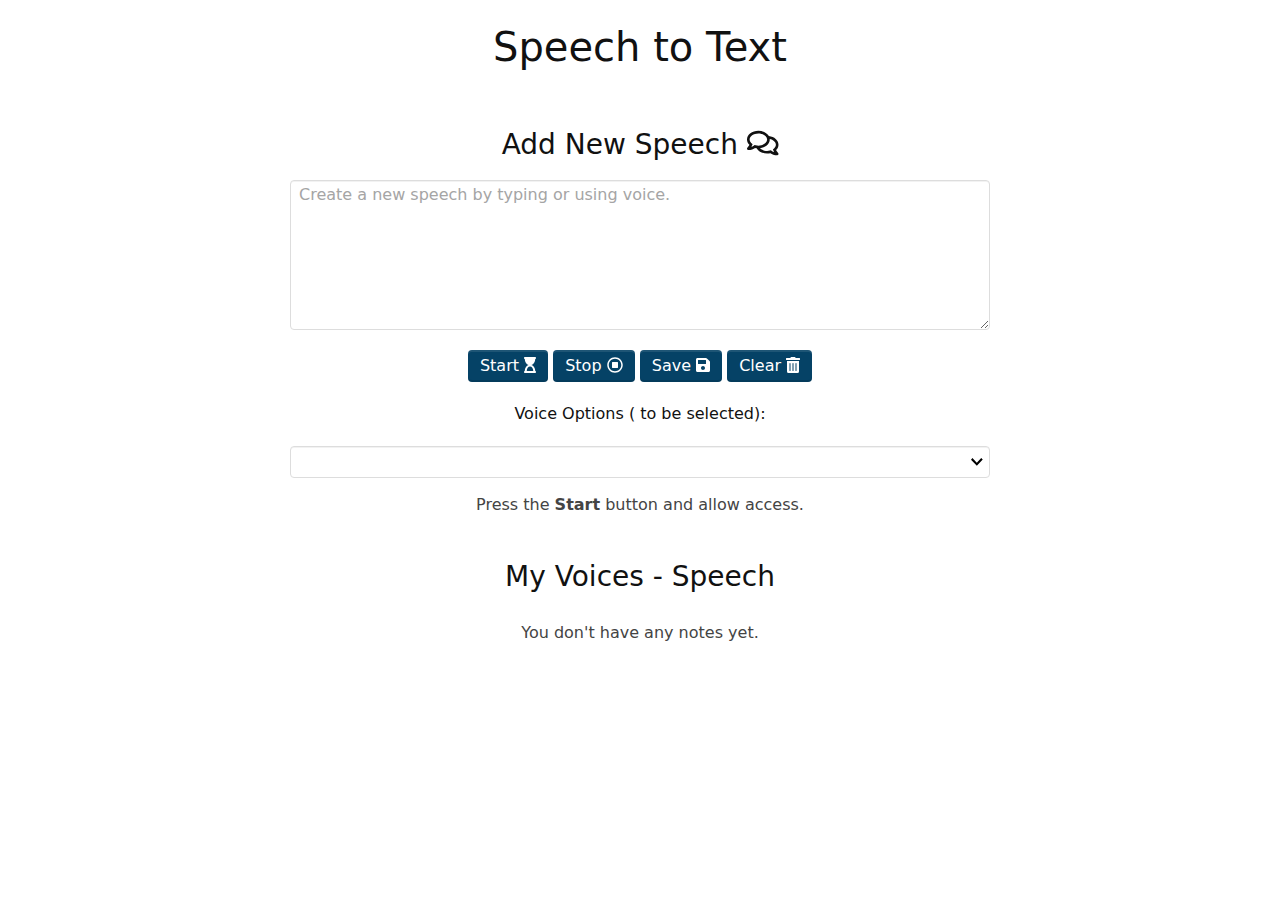
<file: index.html>
<!DOCTYPE html>
    <head>
        <meta charset="utf-8">
        <meta http-equiv="X-UA-Compatible" content="IE=edge">
        <title>Voice Controlled Web App</title>
        <meta name="description" content="">
        <meta name="viewport" content="width=device-width, initial-scale=1">
        <link rel="stylesheet" href="all.min.css">
        <link rel="stylesheet" href="speak2text.css">
        <link rel="stylesheet" href="styles.css">
    </head>
    <body>
        <div class="container">

            <h1>Speech to Text</h1>
            
            <div class="app"> 
                <h3>Add New Speech <i class="far fa-comments"></i></h3>
                <div class="input-single">
                    <textarea id="note-textarea" placeholder="Create a new speech by typing or using voice." rows="6"></textarea>
                </div>         
                <button id="start-record-btn" title="Start Recording">Start <i class="fas fa-hourglass-start"></i></button>
                <button id="pause-record-btn" title="Pause Recording">Stop <i class="far fa-stop-circle"></i></button>
                <button id="save-note-btn" title="Save Note">Save <i class="fas fa-save"></i></button>
                <button id="clear-note-btn" title="Clear">Clear <i class="fas fa-trash-alt"></i></button>
                <div class="voice-option">Voice Options ( to be selected):</div>
                <select name="" id="voiceList"></select>   
                <p id="recording-instructions">Press the <strong>Start</strong> button and allow access.</p>
                
                <h3>My Voices - Speech</h3>
                <ul id="notes">
                    <li>
                        <p class="no-notes">You don't have any speech.</p>
                    </li>
                </ul>

            </div>

        </div>

        <script src="jquery.min.js"></script>
        <script src="all.min.js"></script>
        <script src="script.js"></script>

    </body>
</html>
</file>
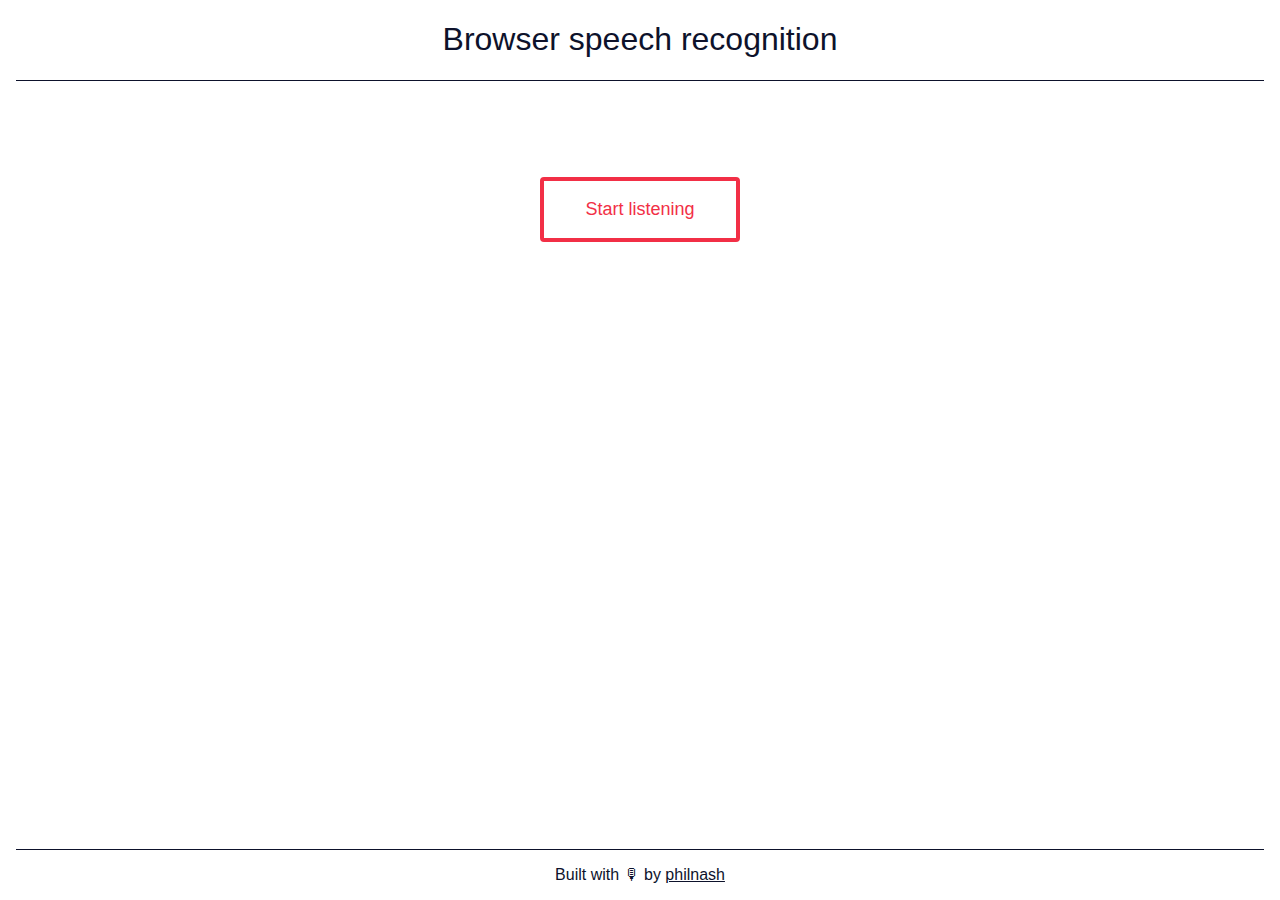
<file: browser-speech.html>
<!DOCTYPE html>
<html lang="en">
  <head>
    <meta charset="UTF-8" />
    <meta name="viewport" content="width=device-width, initial-scale=1.0" />
    <meta http-equiv="X-UA-Compatible" content="ie=edge" />
    <title>Browser speech recognition</title>
    <link rel="stylesheet" href="./browser-speech.css" />
  </head>
  <body>
    <header>
      <h1>Browser speech recognition</h1>
    </header>
    <main>
      <button id="button">Start listening</button>
      <div id="result"></div>
      <p id="message" hidden aria-hidden="true">
        Your browser doesn't support Speech Recognition. Sorry.
      </p>
    </main>
    <footer>
      <p>Built with 🎙 by <a href="https://twitter.com/philnash">philnash</a></p>
    </footer>
    <script>
      window.addEventListener("DOMContentLoaded", () => {
        const button = document.getElementById("button");
        const result = document.getElementById("result");
        const main = document.getElementsByTagName("main")[0];
        let listening = false;
        const SpeechRecognition =
          window.SpeechRecognition || window.webkitSpeechRecognition || null;
        if (typeof SpeechRecognition !== "undefined") {
          const recognition = new SpeechRecognition();

          const stop = () => {
            main.classList.remove("speaking");
            recognition.stop();
            button.textContent = "Start listening";
          };

          const start = () => {
            main.classList.add("speaking");
            recognition.start();
            button.textContent = "Stop listening";
          };

          const onResult = (event) => {
            result.innerHTML = "";
            for (const res of event.results) {
              const text = document.createTextNode(res[0].transcript);
              const p = document.createElement("p");
              if (res.isFinal) {
                p.classList.add("final");
              }
              p.appendChild(text);
              result.appendChild(p);
            }
          };
          recognition.continuous = true;
          recognition.interimResults = true;
          recognition.addEventListener("result", onResult);
          button.addEventListener("click", (event) => {
            listening ? stop() : start();
            listening = !listening;
          });
        } else {
          button.remove();
          const message = document.getElementById("message");
          message.removeAttribute("hidden");
          message.setAttribute("aria-hidden", "false");
        }
      });
    </script>
  </body>
</html>
</file>
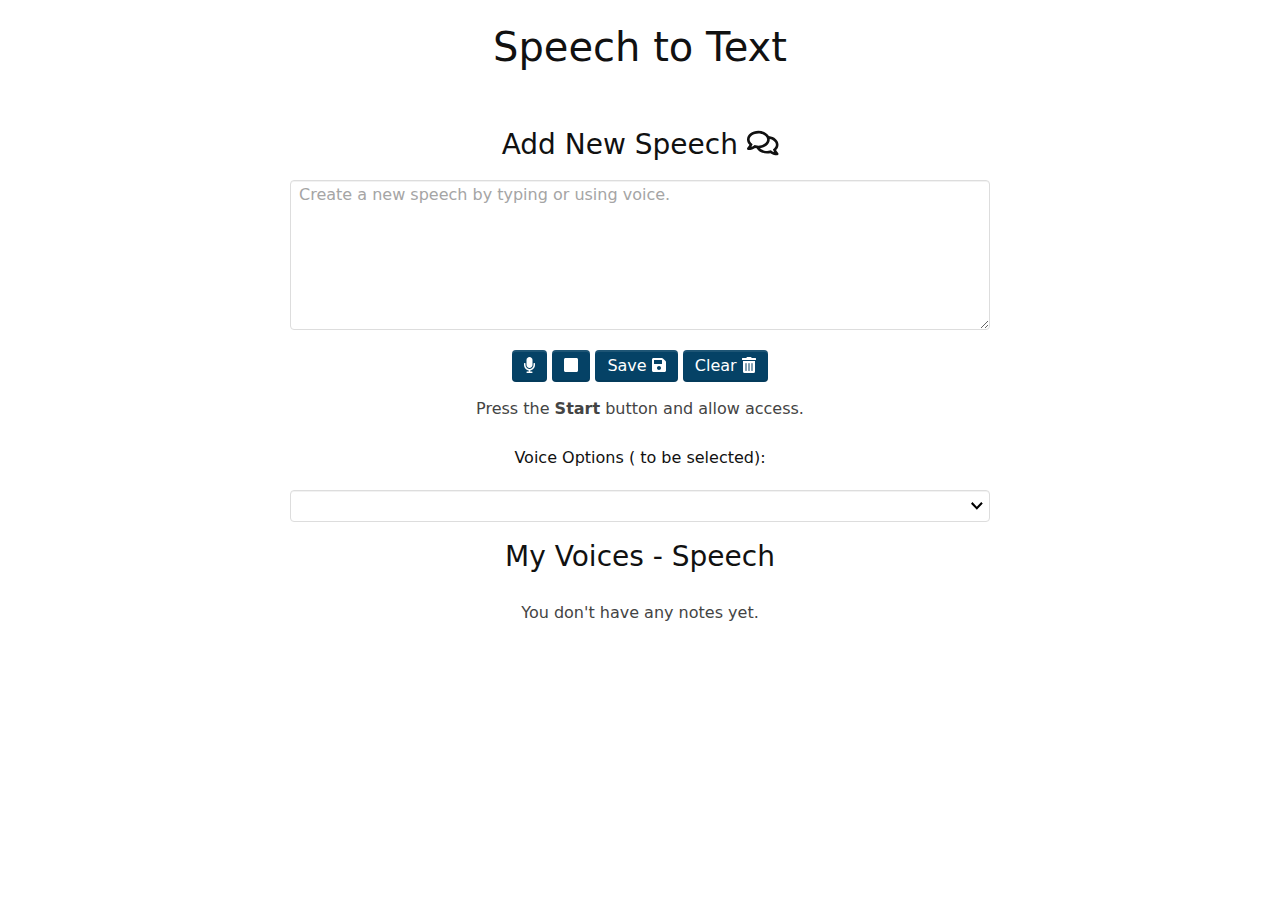
<file: home.html>
<!DOCTYPE html>
    <head>
        <meta charset="utf-8">
        <meta http-equiv="X-UA-Compatible" content="IE=edge">
        <title>Voice Controlled Web App</title>
        <meta name="description" content="">
        <meta name="viewport" content="width=device-width, initial-scale=1">
        <link rel="stylesheet" href="all.min.css">
        <link rel="stylesheet" href="speak2text.css">
        <link rel="stylesheet" href="styles.css">
        <link rel="icon" href="images/speech2text.png" type="image/gif" sizes="16x16">
    </head>
    <body>
        <div class="container">

            <h1>Speech to Text</h1>
            
            <div class="app"> 
                <h3>Add New Speech <i class="far fa-comments"></i></h3>
                <div class="input-single">
                    <textarea id="note-textarea" placeholder="Create a new speech by typing or using voice." rows="6"></textarea>
                </div>         
                <button id="start-record-btn" title="Start Recording"><i class="fas fa-microphone"></i></i></button>
                <button id="pause-record-btn" title="Pause Recording"><i class="fas fa-stop"></i></button>
                <button id="save-note-btn" title="Save Note">Save <i class="fas fa-save"></i></button>
                <button id="clear-note-btn" title="Clear">Clear <i class="fas fa-trash-alt"></i></button>
                
                <p id="recording-instructions">Press the <strong>Start</strong> button and allow access.</p>
                <div class="voice-option">Voice Options ( to be selected):</div>
                <select name="" id="voiceList"></select>   
                <h3>My Voices - Speech</h3>
                <ul id="notes">
                    <li>
                        <p class="no-notes">You don't have any speech.</p>
                    </li>
                </ul>

            </div>

        </div>

        <script src="jquery.min.js"></script>
        <script src="all.min.js"></script>
        <script nonce="AV2GXfsL7n1L3Yp6AEFg7w">
            (function (e, p) {
              var m = location.href.match(/platform=(win8|win|mac|linux|cros)/);
              e.id =
                (m && m[1]) ||
                (p.indexOf("Windows NT 6.2") > -1
                  ? "win8"
                  : p.indexOf("Windows") > -1
                  ? "win"
                  : p.indexOf("Mac") > -1
                  ? "mac"
                  : p.indexOf("CrOS") > -1
                  ? "cros"
                  : "linux");
              e.className = e.className.replace(/\bno-js\b/, "js");
            })(document.documentElement, window.navigator.userAgent);
          </script>
        <script src="script.js"></script>

    </body>
</html>
</file>
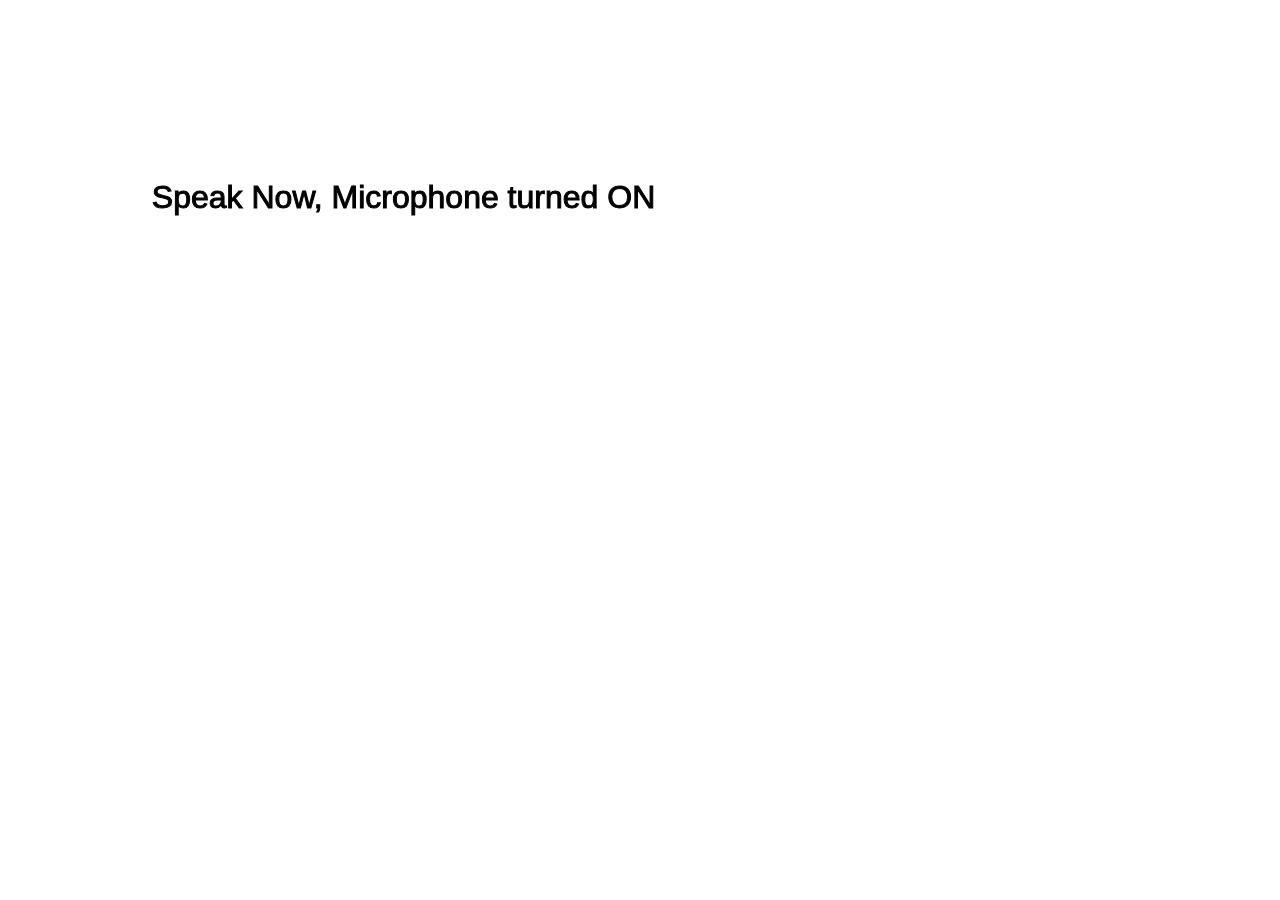
<file: simplerecognition.html>
<html>
  <head>
    <script src="speechrec/speechrec.min.js"></script>
    <script src="speechrec/speechrec.dom.js"></script>
    <script src="speechrec/speechrec5.speech.js"></script>
    <script>
      var myRec = new p5.SpeechRec(); // new P5.SpeechRec object

      function setup() {
        // graphics stuff:
        createCanvas(800, 400);
        background(255, 255, 255);
        fill(0, 0, 0, 255);
        // instructions:
        textSize(32);
        textAlign(CENTER);
        text("Speak Now, Microphone turned ON", width / 2, height / 2);
        myRec.onResult = showResult;
        myRec.start();
      }

      function draw() {
        // why draw when you can talk?
      }

      function showResult() {
        if (myRec.resultValue == true) {
          background(192, 255, 192);
          text(myRec.resultString, width / 2, height / 2);
          console.log(myRec.resultString);
        }
      }
    </script>
  </head>
  <body></body>
</html>
</file>
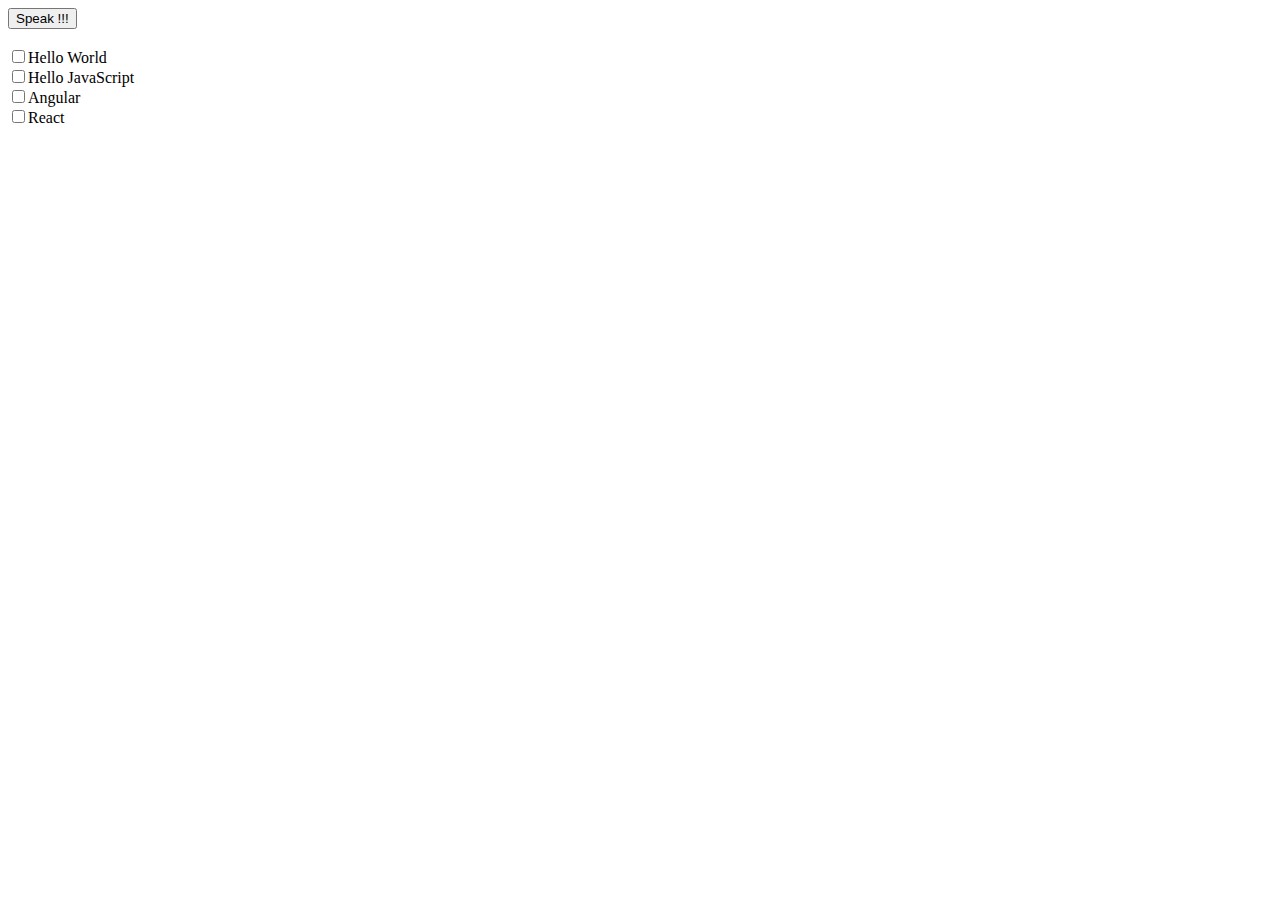
<file: text2Speech.html>
<html lang="en">
  <head>
    <meta charset="UTF-8" />
    <meta name="viewport" content="width=device-width, initial-scale=1.0" />
    <meta http-equiv="X-UA-Compatible" content="ie=edge" />
  </head>
  <body>
    <button id="btnGiveCommand" onclick="button_click()">Speak !!!</button>
    <br />
    <span id="message"></span>
    <br />
    <input id="chkHello" type="checkbox" />Hello World
    <br />
    <input id="chkJs" type="checkbox" />Hello JavaScript
    <br />
    <input id="chkGreen" type="checkbox" />Angular
    <br />
    <input id="chkBlue" type="checkbox" />React
    <br />
  </body>
  <script>
    var message = document.querySelector("#message");
    var SpeechRecognition = SpeechRecognition || webkitSpeechRecognition;
    var SpeechGrammarList = SpeechGrammarList || webkitSpeechGrammarList;
    var SpeechRecognitionEvent =
      SpeechRecognitionEvent || webkitSpeechRecognitionEvent;

    var grammar = "#JSGF V1.0;";
    var recognition = new SpeechRecognition();
    var speechRecognitionGrammarList = new SpeechGrammarList();
    speechRecognitionGrammarList.addFromString(grammar, 1);
    recognition.grammars = speechRecognitionGrammarList;
    recognition.lang = "en-US";
    recognition.interimResults = false;

    recognition.onresult = function (event) {
      var last = event.results.length - 1;
      var command = event.results[last][0].transcript;
      message.textContent = "Voice Input: " + command + ".";

      if (command.toLowerCase() === "hello world") {
        document.querySelector("#chkHello").checked = true;
      } else if (command.toLowerCase() === "hello javascript") {
        document.querySelector("#chkJs").checked = true;
      } else if (command.toLowerCase() === "angular") {
        document.querySelector("#chkGreen").checked = true;
      } else if (command.toLowerCase() === "react") {
        document.querySelector("#chkBlue").checked = true;
      } else if (command.toLowerCase() === "deselect hello world") {
        document.querySelector("#chkHello").checked = false;
      } else if (command.toLowerCase() === "deselect javascript") {
        document.querySelector("#chkJs").checked = false;
      } else if (command.toLowerCase() === "deselect angular") {
        document.querySelector("#chkGreen").checked = false;
      } else if (command.toLowerCase() === "deselect react") {
        document.querySelector("#chkBlue").checked = false;
      }
    };

    recognition.onspeechend = function () {
      recognition.stop();
    };
    recognition.onspeechend = function (event) {
      //message.textContent = "Sorry !!! Can't hear you: " + event.error;
      message.textContent = "Sorry !!! Can't hear you: ";
    };
    function button_click() {
      recognition.start();
    }
  </script>
</html>
</file>
<file: speak2text.css>
html {
  line-height: 1.15;
  -ms-text-size-adjust: 100%;
  -webkit-text-size-adjust: 100%;
}
body {
  margin: 0;
}
article,
aside,
footer,
header,
nav,
section {
  display: block;
}
h1 {
  font-size: 2em;
  margin: 0.67em 0;
}
figcaption,
figure,
main {
  display: block;
}
figure {
  margin: 1em 40px;
}
hr {
  -webkit-box-sizing: content-box;
  box-sizing: content-box;
  height: 0;
  overflow: visible;
}
pre {
  font-family: monospace, monospace;
  font-size: 1em;
}
a {
  background-color: transparent;
  -webkit-text-decoration-skip: objects;
}
abbr[title] {
  border-bottom: none;
  text-decoration: underline;
  -webkit-text-decoration: underline dotted;
  text-decoration: underline dotted;
}
b,
strong {
  font-weight: inherit;
  font-weight: bolder;
}
code,
kbd,
samp {
  font-family: monospace, monospace;
  font-size: 1em;
}
dfn {
  font-style: italic;
}
mark {
  background-color: #ff0;
  color: #000;
}
small {
  font-size: 80%;
}
sub,
sup {
  font-size: 75%;
  line-height: 0;
  position: relative;
  vertical-align: baseline;
}
sub {
  bottom: -0.25em;
}
sup {
  top: -0.5em;
}
audio,
video {
  display: inline-block;
}
audio:not([controls]) {
  display: none;
  height: 0;
}
img {
  border-style: none;
}
svg:not(:root) {
  overflow: hidden;
}
button,
input,
optgroup,
select,
textarea {
  font-family: sans-serif;
  font-size: 100%;
  line-height: 1.15;
  margin: 0;
}
button,
input {
  overflow: visible;
}
button,
select {
  text-transform: none;
}
[type="reset"],
[type="submit"],
button,
html [type="button"] {
  -webkit-appearance: button;
}
[type="button"]::-moz-focus-inner,
[type="reset"]::-moz-focus-inner,
[type="submit"]::-moz-focus-inner,
button::-moz-focus-inner {
  border-style: none;
  padding: 0;
}
[type="button"]:-moz-focusring,
[type="reset"]:-moz-focusring,
[type="submit"]:-moz-focusring,
button:-moz-focusring {
  outline: 1px dotted ButtonText;
}
fieldset {
  padding: 0.35em 0.75em 0.625em;
}
legend {
  -webkit-box-sizing: border-box;
  box-sizing: border-box;
  color: inherit;
  display: table;
  max-width: 100%;
  padding: 0;
  white-space: normal;
}
progress {
  display: inline-block;
  vertical-align: baseline;
}
textarea {
  overflow: auto;
}
[type="checkbox"],
[type="radio"] {
  -webkit-box-sizing: border-box;
  box-sizing: border-box;
  padding: 0;
}
[type="number"]::-webkit-inner-spin-button,
[type="number"]::-webkit-outer-spin-button {
  height: auto;
}
[type="search"] {
  -webkit-appearance: textfield;
  outline-offset: -2px;
}
[type="search"]::-webkit-search-cancel-button,
[type="search"]::-webkit-search-decoration {
  -webkit-appearance: none;
}
::-webkit-file-upload-button {
  -webkit-appearance: button;
  font: inherit;
}
details,
menu {
  display: block;
}
summary {
  display: list-item;
}
canvas {
  display: inline-block;
}
[hidden],
template {
  display: none;
}

/*! Content */
:root {
  --body-bg-color: var(--color-white);
  --body-color: var(--color-black);
  --font-family: var(--font-system);
  --font-size: 1rem;
  --font-size-big: 1.25rem;
  --font-size-small: 0.875rem;
  --font-weight-light: 300;
  --font-weight: 400;
  --font-weight-bold: 700;
  --line-height: 1.5;
  --code-font-size: 90%;
  --code-color: var(--color-black);
  --code-border-radius: var(--component-border-radius);
  --code-bg-color: var(--component-bg-color);
  --code-padding-x: calc(var(--font-size) * 0.4);
  --code-padding-y: calc(var(--font-size) * 0.2);
  --headings-font-family: var(--font-system);
  --headings-font-weight: var(--font-weight-light);
  --headings-line-height: 1.1;
  --headings-margin-bottom: 0.5rem;
  --headings-color: inherit;
  --headings-font-size-h1: 2.5rem;
  --headings-font-size-h2: 2rem;
  --headings-font-size-h3: 1.75rem;
  --headings-font-size-h4: 1.5rem;
  --headings-font-size-h5: 1.25rem;
  --headings-font-size-h6: 1rem;
  --hr-border-width: 1px;
  --hr-border-color: var(--component-border-color);
  --hr-margin-x: 0;
  --hr-margin-y: 2rem;
  --kbd-font-size: 90%;
  --kbd-color: var(--color-white);
  --kbd-border-radius: var(--component-border-radius);
  --kbd-bg-color: var(--color-black);
  --kbd-padding-x: calc(var(--font-size) * 0.4);
  --kbd-padding-y: calc(var(--font-size) * 0.2);
  --link-color: var(--state-primary);
  --link-text-decoration: none;
  --link-color-hover: var(--link-color);
  --link-text-decoration-hover: underline;
  --mark-color: inherit;
  --mark-bg-color: var(--color-yellow);
  --mark-padding-x: calc(var(--font-size) * 0.4);
  --mark-padding-y: calc(var(--font-size) * 0.2);
  --placeholder-color: var(--state-secondary);
  --pre-color: var(--code-color);
  --pre-border-radius: var(--component-border-radius);
  --pre-bg-color: var(--code-bg-color);
  --pre-max-height: none;
  --selection-color: var(--color-white);
  --selection-bg-color: var(--state-primary);
}
html {
  -webkit-box-sizing: border-box;
  box-sizing: border-box;
}
*,
:after,
:before {
  -webkit-box-sizing: inherit;
  box-sizing: inherit;
}
body {
  background: var(--body-bg-color);
  font-family: var(--font-family);
  font-weight: var(--font-weight);
  font-size: var(--font-size);
  color: var(--body-color);
  line-height: var(--line-height);
}
a {
  color: var(--link-color);
  -webkit-text-decoration: var(--link-text-decoration);
  text-decoration: var(--link-text-decoration);
}
a:hover {
  color: var(--link-color-hover);
  -webkit-text-decoration: var(--link-text-decoration-hover);
  text-decoration: var(--link-text-decoration-hover);
}
abbr[title] {
  text-decoration: none;
  border-bottom: 2px dashed currentcolor;
}
b,
strong {
  font-weight: var(--font-weight-bold);
}
blockquote {
  font-size: var(--font-size-big);
  border-left: solid 0.4rem var(--component-border-color);
  padding: 0.5rem 0.5rem 0.5rem 1rem;
  margin-bottom: 1rem;
  margin-left: 0;
}
blockquote :last-child {
  margin-bottom: 0;
}
code {
  font-family: var(--font-monospace);
  font-size: var(--code-font-size);
  color: var(--code-color);
  background-color: var(--code-bg-color);
  border-radius: var(--code-border-radius);
  padding: var(--code-padding-y) var(--code-padding-x);
}
del {
  color: var(--color-red);
}
figure {
  margin-top: 0;
  margin-bottom: 1rem;
}
h1,
h2,
h3,
h4,
h5,
h6 {
  font-family: var(--headings-font-family);
  font-weight: var(--headings-font-weight);
  line-height: var(--headings-line-height);
  color: var(--headings-color);
  margin-top: 0;
  margin-bottom: var(--headings-margin-bottom);
}
h1 {
  font-size: var(--headings-font-size-h1);
}
h2 {
  font-size: var(--headings-font-size-h2);
}
h3 {
  font-size: var(--headings-font-size-h3);
  padding-top: 20px;
}
h4 {
  font-size: var(--headings-font-size-h4);
}
h5 {
  font-size: var(--headings-font-size-h5);
}
h6 {
  font-size: var(--headings-font-size-h6);
}
hr {
  border: none;
  border-top: solid var(--hr-border-width) var(--hr-border-color);
  margin: var(--hr-margin-y) var(--hr-margin-x);
}
img {
  height: auto;
  max-width: 100%;
  vertical-align: middle;
}
ins {
  color: var(--color-green);
}
kbd {
  font-family: var(--font-monospace);
  font-size: var(--kbd-font-size);
  color: var(--kbd-color);
  background-color: var(--kbd-bg-color);
  border-radius: var(--kbd-border-radius);
  padding: var(--kbd-padding-y) var(--kbd-padding-x);
}
mark {
  color: var(--mark-color);
  background-color: var(--mark-bg-color);
  padding: var(--mark-padding-y) var(--mark-padding-x);
}
p,
pre {
  margin-top: 0;
  margin-bottom: 1rem;
}
pre {
  max-height: var(--pre-max-height);
  overflow-y: auto;
  font-family: var(--font-monospace);
  color: var(--pre-color);
  background-color: var(--pre-bg-color);
  border-radius: var(--pre-border-radius);
  padding: 1rem;
}
small {
  font-size: var(--font-size-small);
}
dl {
  margin-bottom: 1rem;
}
dt {
  font-weight: var(--font-weight-bold);
}
dd {
  margin-left: 0;
}
dd,
ol,
ul {
  margin-bottom: 1rem;
}
ol,
ul {
  line-height: var(--line-height);
  margin-top: 0;
}
ol ol,
ol ul,
ul ol,
ul ul {
  margin-bottom: 0;
}
::-webkit-input-placeholder {
  color: var(--placeholder-color);
}
:-ms-input-placeholder {
  color: var(--placeholder-color);
}
::placeholder {
  color: var(--placeholder-color);
}
::-moz-selection {
  background-color: var(--selection-bg-color);
  color: var(--selection-color);
  text-shadow: none !important;
}
::selection {
  background-color: var(--selection-bg-color);
  color: var(--selection-color);
  text-shadow: none !important;
}

/*! Alerts */
:root {
  --alert-color: var(--color-white);
  --alert-bg-color: var(--state-primary);
  --alert-padding-x: var(--component-padding-x);
  --alert-padding-y: var(--component-padding-y);
}
.alert {
  color: var(--alert-color);
  background-color: var(--alert-bg-color);
  border-radius: var(--component-border-radius);
  padding: var(--alert-padding-y) var(--alert-padding-x);
  margin-top: 0;
  margin-bottom: 1rem;
}
.alert:empty {
  display: none;
}
.alert a {
  color: inherit;
  text-decoration: underline;
}
.alert :last-child {
  margin-bottom: 0;
}
.alert-secondary {
  background-color: var(--state-secondary);
}
.alert-success {
  background-color: var(--state-success);
}
.alert-info {
  background-color: var(--state-info);
}
.alert-warning {
  background-color: var(--state-warning);
}
.alert-danger {
  background-color: var(--state-danger);
}
.alert-light {
  color: var(--state-dark);
  background-color: var(--state-light);
}
.alert-dark {
  color: var(--state-light);
  background-color: var(--state-dark);
}

/*! Badges */
:root {
  --badge-font-size: 0.8em;
  --badge-color: var(--color-white);
  --badge-bg-color: var(--state-primary);
  --badge-border-radius: 1em;
  --badge-box-shadow-hover: inset 0 0 0 1em rgba(0, 0, 0, 0.1);
}
.badge {
  font-size: var(--badge-font-size);
  color: var(--badge-color);
  background-color: var(--badge-bg-color);
  border-radius: var(--badge-border-radius);
  padding: 0.2em 0.6em;
  vertical-align: baseline;
  display: inline-block;
  -webkit-transition: box-shadow 0.1s, background-color 0.1s, color 0.1s;
  transition: box-shadow 0.1s, background-color 0.1s, color 0.1s;
}
.badge:empty {
  display: none;
}
a.badge:hover {
  color: var(--badge-color);
  text-decoration: none;
  -webkit-box-shadow: var(--badge-box-shadow-hover);
  box-shadow: var(--badge-box-shadow-hover);
}
.badge-secondary {
  background-color: var(--state-secondary);
}
.badge-success {
  background-color: var(--state-success);
}
.badge-info {
  background-color: var(--state-info);
}
.badge-warning {
  background-color: var(--state-warning);
}
.badge-danger {
  background-color: var(--state-danger);
}
.badge-light,
a.badge-light:hover {
  color: var(--state-dark);
  background-color: var(--state-light);
}
.badge-dark,
a.badge-dark:hover {
  color: var(--state-light);
  background-color: var(--state-dark);
}

/*! Buttons */
:root {
  --button-font-family: var(--input-font-family);
  --button-font-weight: var(--input-font-weight);
  --button-font-size: var(--input-font-size);
  --button-font-size-small: var(--input-font-size-small);
  --button-font-size-big: var(--input-font-size-big);
  --button-color: var(--color-white);
  --button-bg-color: #054266;
  --button-height: var(--input-height);
  --button-height-small: var(--input-height-small);
  --button-height-big: var(--input-height-big);
  --button-border-radius: var(--component-border-radius);
  --button-box-shadow: inset 0 2px 0 hsla(0, 0%, 100%, 0.1),
    inset 0 -2px 0 rgba(0, 0, 0, 0.1);
  --button-box-shadow-hover: inset 0 2px 5rem rgba(0, 0, 0, 0.1),
    inset 0 -2px 0 rgba(0, 0, 0, 0.1);
  --button-box-shadow-active: inset 0 2px 5rem rgba(0, 0, 0, 0.1),
    inset 0 2px 0 rgba(0, 0, 0, 0.1);
  --button-loader-size: 1.4em;
  --button-loader-border-width: 0.2em;
}
@-webkit-keyframes button-loader {
  0% {
    -webkit-transform: rotate(0deg);
    transform: rotate(0deg);
  }
  to {
    -webkit-transform: rotate(1turn);
    transform: rotate(1turn);
  }
}
@keyframes button-loader {
  0% {
    -webkit-transform: rotate(0deg);
    transform: rotate(0deg);
  }
  to {
    -webkit-transform: rotate(1turn);
    transform: rotate(1turn);
  }
}
.button,
button {
  font-family: var(--button-font-family);
  font-size: var(--button-font-size);
  font-weight: var(--button-font-weight);
  text-align: center;
  text-decoration: none;
  color: var(--button-color);
  background-color: var(--button-bg-color);
  border-radius: var(--button-border-radius);
  border: none;
  height: var(--button-height);
  line-height: var(--button-height);
  -webkit-user-select: none;
  -moz-user-select: none;
  -ms-user-select: none;
  user-select: none;
  vertical-align: middle;
  white-space: nowrap;
  padding: 0 0.75em;
  -webkit-box-shadow: var(--button-box-shadow);
  box-shadow: var(--button-box-shadow);
  cursor: pointer;
  display: inline-block;
  -webkit-transition: box-shadow 0.1s, background-color 0.1s;
  transition: box-shadow 0.1s, background-color 0.1s;
}
.button-small {
  font-size: var(--button-font-size-small);
  height: var(--button-height-small);
  line-height: var(--button-height-small);
}
.button-big {
  font-size: var(--button-font-size-big);
  height: var(--button-height-big);
  line-height: var(--button-height-big);
}
.button-block {
  width: 100% !important;
  display: block;
}
.button-link {
  color: var(--link-color);
  -webkit-text-decoration: var(--link-text-decoration);
  text-decoration: var(--link-text-decoration);
}
.button-link,
.button-link:hover:not(:disabled):not(.disabled) {
  background-color: transparent;
  -webkit-box-shadow: none;
  box-shadow: none;
}
.button-link:hover:not(:disabled):not(.disabled) {
  color: var(--link-color-hover);
  -webkit-text-decoration: var(--link-text-decoration-hover);
  text-decoration: var(--link-text-decoration-hover);
}
.button:hover,
button:hover {
  color: var(--button-color);
  text-decoration: none;
}
.button:hover:not(.disabled),
button:hover:not(:disabled) {
  color: var(--button-color);
  -webkit-box-shadow: var(--button-box-shadow-hover);
  box-shadow: var(--button-box-shadow-hover);
}
.button.active:not(.button-link):not(.disabled),
.button:active:not(.button-link):not(.disabled),
button.active:not(.button-link):not(:disabled),
button:active:not(.button-link):not(:disabled) {
  -webkit-box-shadow: var(--button-box-shadow-active);
  box-shadow: var(--button-box-shadow-active);
}
.button.disabled,
button:disabled {
  opacity: 0.5;
  cursor: not-allowed;
}
label.button input[type="file"] {
  display: none;
}
.button-loader,
.button-loader:hover {
  position: relative;
  min-width: calc(var(--button-loader-size) * 2);
  color: transparent !important;
  overflow: hidden;
}
.button-loader:after {
  content: "";
  position: absolute;
  top: calc(50% - (var(--button-loader-size) / 2));
  left: calc(50% - (var(--button-loader-size) / 2));
  width: var(--button-loader-size);
  height: var(--button-loader-size);
  border-radius: 50%;
  border: solid var(--button-loader-border-width) hsla(0, 0%, 100%, 0.2);
  border-top-color: var(--button-color);
  border-left-color: var(--button-color);
  display: inline-block;
  -webkit-animation: button-loader var(--loader-speed) linear infinite;
  animation: button-loader var(--loader-speed) linear infinite;
}
.button-light.button-loader:after {
  border-top-color: var(--state-dark);
  border-left-color: var(--state-dark);
}
.button-dark.button-loader:after {
  border-top-color: var(--state-light);
  border-left-color: var(--state-light);
}
.button-secondary {
  background-color: var(--state-secondary);
}
.button-success {
  background-color: var(--state-success);
}
.button-info {
  background-color: var(--state-info);
}
.button-warning {
  background-color: var(--state-warning);
}
.button-danger {
  background-color: var(--state-danger);
}
.button-light,
.button-light:hover:not(.disabled),
button.button-light:hover:not(:disabled) {
  color: var(--state-dark);
  background-color: var(--state-light);
}
.button-dark,
.button-dark:hover:not(.disabled),
button.button-dark:hover:not(:disabled) {
  color: var(--state-light);
  background-color: var(--state-dark);
}

/*! Dropdowns */
:root {
  --dropdown-min-width: 10rem;
  --dropdown-max-width: 25rem;
  --dropdown-max-height: none;
  --dropdown-offset-x: 0;
  --dropdown-offset-y: 1px;
  --dropdown-border-color: var(--component-border-color);
  --dropdown-border-radius: var(--component-border-radius);
  --dropdown-border-width: var(--component-border-width);
  --dropdown-color: var(--body-color);
  --dropdown-color-hover: var(--color-white);
  --dropdown-bg-color: var(--color-white);
  --dropdown-bg-color-hover: var(--state-primary);
  --dropdown-box-shadow: 0 1px 0 rgba(0, 0, 0, 0.05);
  --dropdown-divider-border-color: var(--component-border-color);
  --dropdown-divider-border-width: var(--component-border-width);
  --dropdown-padding-x: 1rem;
  --dropdown-padding-y: 0.25rem;
  --dropdown-z-index: 100;
}
.dropdown {
  position: relative;
  display: inline-block;
}
.dropdown-trigger:after {
  content: "â–¼";
  font-family: var(--font-system);
  font-size: 0.6em;
  vertical-align: middle;
  margin-left: 0.5em;
  display: inline-block;
  -webkit-transform: scaleY(0.75);
  transform: scaleY(0.75);
  margin-top: -0.2em;
}
.dropdown-top .dropdown-trigger:after {
  -webkit-transform: scaleY(0.75) rotate(180deg);
  transform: scaleY(0.75) rotate(180deg);
}
.dropdown-menu {
  position: absolute;
  top: calc(100% + var(--dropdown-offset-y));
  left: var(--dropdown-offset-x);
  z-index: var(--dropdown-z-index);
  min-width: var(--dropdown-min-width);
  max-width: var(--dropdown-max-width);
  max-height: var(--dropdown-max-height);
  background-color: var(--dropdown-bg-color);
  border: solid var(--dropdown-border-width) var(--dropdown-border-color);
  border-radius: var(--dropdown-border-radius);
  -webkit-box-shadow: var(--dropdown-box-shadow);
  box-shadow: var(--dropdown-box-shadow);
  display: none;
  padding: var(--dropdown-padding-y) 0;
  overflow-y: auto;
}
.dropdown-top .dropdown-menu {
  top: auto;
  bottom: calc(100% + var(--dropdown-offset-y));
}
.dropdown-left .dropdown-menu {
  left: auto;
  right: var(--dropdown-offset-x);
}
.dropdown.active .dropdown-menu {
  display: block;
}
.dropdown-menu a {
  position: relative;
  color: var(--dropdown-color);
  text-decoration: none;
  padding: var(--dropdown-padding-y) calc(var(--dropdown-padding-x) + 0.5em);
  display: block;
  white-space: nowrap;
  overflow-x: hidden;
  text-overflow: ellipsis;
}
.dropdown-menu a:hover:not(.disabled) {
  color: var(--dropdown-color-hover);
  background-color: var(--dropdown-bg-color-hover);
}
.dropdown-menu a.disabled {
  cursor: not-allowed;
  opacity: 0.5;
}
.dropdown-menu a.checked:before {
  position: absolute;
  left: calc(var(--dropdown-padding-x) / 2 - 0.1em);
  content: "âœ“";
  font-family: var(--font-system);
  font-weight: 600;
}
.dropdown-menu hr {
  width: 100%;
  border-top: solid var(--dropdown-divider-border-width)
    var(--dropdown-divider-border-color);
  margin: var(--dropdown-padding-y) 0;
}

/*! Forms */
:root {
  --fieldset-border-color: var(--component-border-color);
  --fieldset-border-width: var(--component-border-width);
  --fieldset-border-radius: var(--component-border-radius);
  --fieldset-padding-x: 1.5rem;
  --fieldset-padding-y: 1rem;
  --input-font-family: inherit;
  --input-font-size: var(--font-size);
  --input-font-size-small: 0.8rem;
  --input-font-size-big: 1.2rem;
  --input-font-weight: inherit;
  --input-height: 2rem;
  --input-height-big: 2.75rem;
  --input-height-small: 1.25rem;
  --input-color: var(--body-color);
  --input-border-color: var(--component-border-color);
  --input-border-color-focus: var(--state-primary);
  --input-border-width: 1px;
  --input-border-radius: var(--component-border-radius);
  --input-bg-color: var(--color-white);
  --input-box-shadow: inset 0 1px 0 rgba(0, 0, 0, 0.05);
  --input-readonly-bg-color: var(--component-bg-color);
  --input-range-track-color: var(--component-bg-color);
  --input-range-track-box-shadow: inset 0 1px 0 rgba(0, 0, 0, 0.05);
  --input-range-thumb-color: var(--state-primary);
  --input-range-thumb-height: 2rem;
  --input-invalid-color: var(--state-danger);
  --input-invalid-border-color: var(--state-danger);
  --input-valid-color: var(--state-success);
  --input-valid-border-color: var(--state-success);
}
fieldset {
  border: solid var(--fieldset-border-width) var(--fieldset-border-color);
  border-radius: var(--fieldset-border-radius);
  padding: var(--fieldset-padding-y) var(--fieldset-padding-x);
  margin-bottom: 1rem;
}
fieldset legend {
  font-weight: var(--font-weight-bold);
  padding: 0 0.25rem;
}
label {
  display: inline-block;
  margin-bottom: 0.25rem;
}
label + label {
  margin-left: 1rem;
}
input[type="color"],
input[type="date"],
input[type="datetime-local"],
input[type="email"],
input[type="month"],
input[type="number"],
input[type="password"],
input[type="search"],
input[type="tel"],
input[type="text"],
input[type="time"],
input[type="url"],
input[type="week"],
select,
textarea {
  width: 100%;
  font-family: var(--input-font-family);
  font-size: var(--input-font-size);
  font-weight: var(--input-font-weight);
  color: var(--input-color);
  border: solid var(--input-border-width) var(--input-border-color);
  border-radius: var(--input-border-radius);
  -webkit-box-shadow: var(--input-box-shadow);
  box-shadow: var(--input-box-shadow);
  background-color: var(--input-bg-color);
  height: var(--input-height);
  line-height: var(--input-height);
  vertical-align: middle;
  display: block;
  padding-left: 0.5rem;
  padding-right: 0.5rem;
  margin: 0;
  -webkit-transition: border-color 0.1s, background-color 0.1s, color 0.1s;
  transition: border-color 0.1s, background-color 0.1s, color 0.1s;
  white-space: nowrap;
  -moz-appearance: none;
  -webkit-appearance: none;
}
input[type="color"]:focus,
input[type="date"]:focus,
input[type="datetime-local"]:focus,
input[type="email"]:focus,
input[type="month"]:focus,
input[type="number"]:focus,
input[type="password"]:focus,
input[type="search"]:focus,
input[type="tel"]:focus,
input[type="text"]:focus,
input[type="time"]:focus,
input[type="url"]:focus,
input[type="week"]:focus,
select:focus,
textarea:focus {
  outline: none;
  border-color: var(--button-bg-color);
}
select {
  position: relative;
  background-image: url("data:image/svg+xml;charset=utf-8,%3Csvg width='41' height='26' viewBox='0 0 41 26' xmlns='http://www.w3.org/2000/svg'%3E%3Cpath fill='%23000' d='M0 5.382l19.983 19.983L40.14 5.208 34.932 0 19.869 15.062 4.84.032z' fill-rule='evenodd'/%3E%3C/svg%3E");
  background-position: right 0.4rem center;
  background-repeat: no-repeat;
  background-size: 0.75rem;
  padding-top: 0;
  padding-bottom: 0;
  padding-right: 1.5rem;
  margin-top: 20px;
}
textarea {
  height: auto;
  resize: vertical;
  line-height: var(--line-height);
  white-space: normal;
}
input[type="color"] {
  padding: 0.5rem;
}
input[type="color"]::-webkit-color-swatch-wrapper {
  padding: 0;
}
input[type="color"]::-webkit-color-swatch {
  border: none;
  border-radius: var(--input-border-radius);
}
input[type="checkbox"],
input[type="radio"] {
  padding: 0;
}
input[disabled] {
  opacity: 0.5;
  cursor: not-allowed;
}
input[readonly] {
  background-color: var(--input-readonly-bg-color);
}
input[type="color"].input-small,
input[type="date"].input-small,
input[type="datetime-local"].input-small,
input[type="email"].input-small,
input[type="month"].input-small,
input[type="number"].input-small,
input[type="password"].input-small,
input[type="search"].input-small,
input[type="tel"].input-small,
input[type="text"].input-small,
input[type="time"].input-small,
input[type="url"].input-small,
input[type="week"].input-small,
select.input-small {
  font-size: var(--input-font-size-small);
  height: var(--input-height-small);
  line-height: var(--input-height-small);
}
textarea.input-small {
  font-size: var(--input-font-size-small);
}
input[type="color"].input-big,
input[type="date"].input-big,
input[type="datetime-local"].input-big,
input[type="email"].input-big,
input[type="month"].input-big,
input[type="number"].input-big,
input[type="password"].input-big,
input[type="search"].input-big,
input[type="tel"].input-big,
input[type="text"].input-big,
input[type="time"].input-big,
input[type="url"].input-big,
input[type="week"].input-big,
select.input-big {
  font-size: var(--input-font-size-big);
  height: var(--input-height-big);
  line-height: var(--input-height-big);
}
textarea.input-big {
  font-size: var(--input-font-size-big);
}
input[type="range"] {
  -webkit-appearance: none;
  width: 100%;
  margin: 1rem 0;
}
input[type="range"]:focus {
  outline: none;
}
input[type="range"]::-webkit-slider-runnable-track {
  width: 100%;
  height: 0.5rem;
  cursor: pointer;
  background: var(--input-range-track-color);
  border-radius: var(--input-border-radius);
  border: none;
  -webkit-box-shadow: var(--input-range-track-box-shadow);
  box-shadow: var(--input-range-track-box-shadow);
}
input[type="range"]::-webkit-slider-thumb {
  border: none;
  width: 1.5rem;
  height: 1.5rem;
  border-radius: 50%;
  background: var(--input-range-thumb-color);
  cursor: pointer;
  -webkit-appearance: none;
  margin-top: -0.5rem;
}
input[type="range"]:focus::-webkit-slider-runnable-track {
  background: var(--input-range-track-color);
}
input[type="range"]::-moz-range-track {
  width: 100%;
  height: 0.5rem;
  cursor: pointer;
  background: var(--input-range-track-color);
  border-radius: var(--input-border-radius);
  border: none;
  box-shadow: var(--input-range-track-box-shadow);
}
input[type="range"]::-moz-range-thumb {
  border: none;
  height: 1.5rem;
  width: 1.5rem;
  border-radius: 50%;
  background: var(--input-range-thumb-color);
  cursor: pointer;
}
input[type="range"]::-ms-track {
  width: 100%;
  height: 0.5rem;
  cursor: pointer;
  background: transparent;
  border-color: transparent;
  color: transparent;
}
input[type="range"]::-ms-fill-lower {
  background: #2f6ea5;
  border: none;
  border-radius: var(--input-border-radius);
}
input[type="range"]::-ms-fill-upper {
  background: var(--input-range-track-color);
  border: none;
  border-radius: var(--input-border-radius);
}
input[type="range"]::-ms-thumb {
  border: none;
  height: 0.5rem;
  width: 0.5rem;
  border-radius: 50%;
  background: var(--input-range-thumb-color);
  cursor: pointer;
}
input[type="range"]:focus::-ms-fill-lower,
input[type="range"]:focus::-ms-fill-upper {
  background: var(--input-range-track-color);
}
progress {
  width: 100%;
  vertical-align: middle;
}
.input-group,
.input-single {
  margin-bottom: 1rem;
}
.input-group {
  width: 100%;
  display: -webkit-box;
  display: -webkit-flex;
  display: -ms-flexbox;
  display: flex;
}
.input-group > .button,
.input-group > .dropdown .button,
.input-group > .dropdown button,
.input-group > button,
.input-group > input {
  border-radius: 0;
}
.input-group > .button:first-child,
.input-group > .dropdown:first-child .button,
.input-group > .dropdown:first-child button,
.input-group > button:first-child,
.input-group > input:first-child {
  border-top-left-radius: var(--input-border-radius);
  border-bottom-left-radius: var(--input-border-radius);
}
.input-group > .button:last-child,
.input-group > .dropdown:last-child .button,
.input-group > .dropdown:last-child button,
.input-group > button:last-child,
.input-group > input:last-child {
  border-top-right-radius: var(--input-border-radius);
  border-bottom-right-radius: var(--input-border-radius);
}
.input-group > input + input {
  border-left-width: 0;
}
.input-group > input + input:focus {
  border-left-width: var(--input-border-width);
  margin-left: calc(var(--input-border-width) * -1);
}
.input-group :focus {
  -webkit-transform: translateZ(0);
  transform: translateZ(0);
}
.input-addon {
  font-size: var(--input-font-size);
  color: var(--state-secondary);
  height: var(--input-height);
  line-height: var(--input-height);
  border-top: solid var(--input-border-width) var(--input-border-color);
  border-bottom: solid var(--input-border-width) var(--input-border-color);
  background: #f8f8f8;
  padding: 0 0.5rem;
  white-space: nowrap;
}
.input-addon-small {
  font-size: var(--input-font-size-small);
  height: var(--input-height-small);
  line-height: var(--input-height-small);
}
.input-addon-big {
  font-size: var(--input-font-size-big);
  height: var(--input-height-big);
  line-height: var(--input-height-big);
}
.input-addon:first-child {
  border-left: solid var(--input-border-width) var(--input-border-color);
  border-top-left-radius: var(--input-border-radius);
  border-bottom-left-radius: var(--input-border-radius);
}
.input-addon:last-child {
  border-right: solid var(--input-border-width) var(--input-border-color);
  border-top-right-radius: var(--input-border-radius);
  border-bottom-right-radius: var(--input-border-radius);
}
.input-invalid label {
  color: var(--input-invalid-color) !important;
}
.input-invalid,
.input-invalid input,
.input-invalid select {
  color: var(--input-invalid-color) !important;
  border-color: var(--input-invalid-border-color) !important;
}
.input-valid label {
  color: var(--input-valid-color) !important;
}
.input-valid,
.input-valid input,
.input-valid select {
  color: var(--input-valid-color) !important;
  border-color: var(--input-valid-border-color) !important;
}

/*! Loaders */
:root {
  --loader-bg-color: var(--component-bg-color);
  --loader-border-color: var(--state-primary);
  --loader-border-width: 0.2rem;
  --loader-border-width-small: calc(var(--loader-border-width) / 2);
  --loader-border-width-big: calc(var(--loader-border-width) * 2);
  --loader-size: 2rem;
  --loader-size-small: calc(var(--loader-size) / 2);
  --loader-size-big: calc(var(--loader-size) * 2);
  --loader-speed: 750ms;
  --loader-margin-x: 0.5em;
  --loader-margin-y: 0;
}
@-webkit-keyframes loader {
  0% {
    -webkit-transform: rotate(0deg);
    transform: rotate(0deg);
  }
  to {
    -webkit-transform: rotate(1turn);
    transform: rotate(1turn);
  }
}
@keyframes loader {
  0% {
    -webkit-transform: rotate(0deg);
    transform: rotate(0deg);
  }
  to {
    -webkit-transform: rotate(1turn);
    transform: rotate(1turn);
  }
}
.loader,
.loader-bg:after {
  width: var(--loader-size);
  height: var(--loader-size);
  border-radius: 50%;
  border: solid var(--loader-border-width) var(--loader-bg-color);
  border-top-color: var(--loader-border-color);
  border-left-color: var(--loader-border-color);
  display: inline-block;
  -webkit-animation: loader var(--loader-speed) linear infinite;
  animation: loader var(--loader-speed) linear infinite;
  vertical-align: middle;
  margin: var(--loader-margin-y) var(--loader-margin-x);
}
.loader-bg {
  position: relative !important;
}
.loader-bg:after {
  content: "";
  position: absolute;
  top: calc(50% - var(--loader-size) / 2);
  left: calc(50% - var(--loader-size) / 2);
  margin: 0;
}
.loader-bg-small:after,
.loader-small {
  width: var(--loader-size-small);
  height: var(--loader-size-small);
  border-width: var(--loader-border-width-small);
}
.loader-bg-big:after,
.loader-big {
  width: var(--loader-size-big);
  height: var(--loader-size-big);
  border-width: var(--loader-border-width-big);
}
.loader-bg-small:after {
  top: calc(50% - var(--loader-size-small) / 2);
  left: calc(50% - var(--loader-size-small) / 2);
}
.loader-bg-big:after {
  top: calc(50% - var(--loader-size-big) / 2);
  left: calc(50% - var(--loader-size-big) / 2);
}
.loader-secondary,
.loader-secondary.loader-bg:after {
  border-top-color: var(--state-secondary);
  border-left-color: var(--state-secondary);
}
.loader-success,
.loader-success.loader-bg:after {
  border-top-color: var(--state-success);
  border-left-color: var(--state-success);
}
.loader-info,
.loader-info.loader-bg:after {
  border-top-color: var(--state-info);
  border-left-color: var(--state-info);
}
.loader-warning,
.loader-warning.loader-bg:after {
  border-top-color: var(--state-warning);
  border-left-color: var(--state-warning);
}
.loader-danger,
.loader-danger.loader-bg:after {
  border-top-color: var(--state-danger);
  border-left-color: var(--state-danger);
}
.loader-light,
.loader-light.loader-bg:after {
  border-top-color: var(--state-light);
  border-left-color: var(--state-light);
  border-bottom-color: var(--state-dark);
  border-right-color: var(--state-dark);
}
.loader-dark,
.loader-dark.loader-bg:after {
  border-top-color: var(--state-dark);
  border-left-color: var(--state-dark);
  border-bottom-color: var(--state-light);
  border-right-color: var(--state-light);
}

/*! Progress Bars */
:root {
  --progress-font-size: var(--input-font-size);
  --progress-font-size-small: var(--input-font-size-small);
  --progress-font-size-big: var(--input-font-size-big);
  --progress-height: var(--input-height);
  --progress-height-small: var(--input-height-small);
  --progress-height-big: var(--input-height-big);
  --progress-color: var(--color-white);
  --progress-bg-color: var(--component-bg-color);
  --progress-bar-bg-color: var(--state-primary);
  --progress-border-radius: var(--component-border-radius);
  --progress-box-shadow: inset 0 1px 1px rgba(0, 0, 0, 0.05);
  --progress-speed-change: 0.2s;
  --progress-speed-indeterminate: 1.5s;
}
@-webkit-keyframes progress-indeterminate {
  0% {
    left: -50%;
  }
  to {
    left: 100%;
  }
}
@keyframes progress-indeterminate {
  0% {
    left: -50%;
  }
  to {
    left: 100%;
  }
}
.progress {
  position: relative;
  width: 100%;
  height: var(--progress-height);
  line-height: var(--progress-height);
  font-size: var(--progress-font-size);
  background-color: var(--progress-bg-color);
  border-radius: var(--progress-border-radius);
  display: block;
  overflow: hidden;
  margin-bottom: 1rem;
  -webkit-box-shadow: var(--progress-box-shadow);
  box-shadow: var(--progress-box-shadow);
}
.progress-bar {
  position: absolute;
  top: 0;
  left: 0;
  width: 0;
  height: 100%;
  text-align: center;
  color: var(--progress-color);
  background-color: var(--progress-bar-bg-color);
  -webkit-transition: var(--progress-speed-change) width;
  transition: var(--progress-speed-change) width;
  -webkit-user-select: none;
  -moz-user-select: none;
  -ms-user-select: none;
  user-select: none;
  cursor: default;
}
.progress-small {
  font-size: var(--progress-font-size-small);
  height: var(--progress-height-small);
  line-height: var(--progress-height-small);
}
.progress-big {
  font-size: var(--progress-font-size-big);
  height: var(--progress-height-big);
  line-height: var(--progress-height-big);
}
.progress-indeterminate .progress-bar {
  width: 50% !important;
  -webkit-animation: progress-indeterminate linear
    var(--progress-speed-indeterminate) infinite;
  animation: progress-indeterminate linear var(--progress-speed-indeterminate)
    infinite;
}
.progress-secondary .progress-bar {
  background-color: var(--state-secondary);
}
.progress-success .progress-bar {
  background-color: var(--state-success);
}
.progress-info .progress-bar {
  background-color: var(--state-info);
}
.progress-warning .progress-bar {
  background-color: var(--state-warning);
}
.progress-danger .progress-bar {
  background-color: var(--state-danger);
}
.progress-light {
  background-color: var(--state-dark);
}
.progress-light .progress-bar {
  color: var(--state-dark);
  background-color: var(--state-light);
}
.progress-dark .progress-bar {
  color: var(--state-light);
  background-color: var(--state-dark);
}

/*! Switches */
:root {
  --switch-font-size: var(--input-font-size);
  --switch-font-size-small: var(--input-font-size-small);
  --switch-font-size-big: var(--input-font-size-big);
  --switch-bg-color: var(--component-border-color);
  --switch-bg-color-checked: var(--state-primary);
  --switch-border-radius: var(--switch-height);
  --switch-height: var(--input-height);
  --switch-height-small: var(--input-height-small);
  --switch-height-big: var(--input-height-big);
  --switch-thumb-bg-color: #fff;
  --switch-thumb-border-radius: 50%;
  --switch-thumb-spacing: 2px;
  --switch-speed: 0.2s;
}
.switch {
  font-size: var(--switch-font-size);
}
.switch input {
  display: none;
}
.switch input + label {
  position: relative;
  min-width: calc(var(--switch-height) * 2);
  height: var(--switch-height);
  line-height: var(--switch-height);
  display: inline-block;
  cursor: pointer;
  outline: none;
  -webkit-user-select: none;
  -moz-user-select: none;
  -ms-user-select: none;
  user-select: none;
  vertical-align: middle;
  text-indent: calc(var(--switch-height) * 2 + 0.5rem);
}
.switch input + label:after,
.switch input + label:before {
  content: "";
  position: absolute;
  top: 0;
  left: 0;
  width: calc(var(--switch-height) * 2);
  bottom: 0;
  display: block;
}
.switch input + label:before {
  right: 0;
  background-color: var(--switch-bg-color);
  border-radius: var(--switch-border-radius);
  -webkit-transition: background-color var(--switch-speed);
  transition: background-color var(--switch-speed);
}
.switch input + label:after {
  top: var(--switch-thumb-spacing);
  left: var(--switch-thumb-spacing);
  width: calc(var(--switch-height) - var(--switch-thumb-spacing) * 2);
  height: calc(var(--switch-height) - var(--switch-thumb-spacing) * 2);
  border-radius: var(--switch-thumb-border-radius);
  background-color: var(--switch-thumb-bg-color);
  -webkit-transition: margin var(--switch-speed);
  transition: margin var(--switch-speed);
}
.switch input:checked + label:before {
  background-color: var(--switch-bg-color-checked);
}
.switch input:checked + label:after {
  margin-left: var(--switch-height);
}
.switch input:disabled + label {
  opacity: 0.5;
  cursor: not-allowed;
}
.switch-small {
  font-size: var(--switch-font-size-small);
}
.switch-small input + label {
  height: var(--switch-height-small);
  line-height: var(--switch-height-small);
  text-indent: calc(var(--switch-height-small) * 2 + 0.5rem);
}
.switch-small input + label:after,
.switch-small input + label:before {
  width: calc(var(--switch-height-small) * 2);
}
.switch-small input + label:after {
  width: calc(var(--switch-height-small) - var(--switch-thumb-spacing) * 2);
  height: calc(var(--switch-height-small) - var(--switch-thumb-spacing) * 2);
}
.switch-small input:checked + label:after {
  margin-left: var(--switch-height-small);
}
.switch-big {
  font-size: var(--switch-font-size-big);
}
.switch-big input + label {
  height: var(--switch-height-big);
  line-height: var(--switch-height-big);
  text-indent: calc(var(--switch-height-big) * 2 + 0.5rem);
}
.switch-big input + label:after,
.switch-big input + label:before {
  width: calc(var(--switch-height-big) * 2);
}
.switch-big input + label:after {
  width: calc(var(--switch-height-big) - var(--switch-thumb-spacing) * 2);
  height: calc(var(--switch-height-big) - var(--switch-thumb-spacing) * 2);
}
.switch-big input:checked + label:after {
  margin-left: var(--switch-height-big);
}
.switch + .switch {
  margin-left: 1rem;
}
.switch-secondary input:checked + label:before {
  background-color: var(--state-secondary);
}
.switch-success input:checked + label:before {
  background-color: var(--state-success);
}
.switch-info input:checked + label:before {
  background-color: var(--state-info);
}
.switch-warning input:checked + label:before {
  background-color: var(--state-warning);
}
.switch-danger input:checked + label:before {
  background-color: var(--state-danger);
}
.switch-light input + label:before {
  background-color: var(--state-dark);
}
.switch-dark input + label:before,
.switch-light input:checked + label:before {
  background-color: var(--state-light);
}
.switch-dark input:checked + label:before {
  background-color: var(--state-dark);
}

/*! Tabs */
:root {
  --tab-bg-color: var(--body-bg-color);
  --tab-bg-color-hover: var(--body-bg-color);
  --tab-bg-color-active: var(--link-color);
  --tab-bg-color-disabled: var(--body-bg-color);
  --tab-border-radius: var(--component-border-radius);
  --tab-color: var(--link-color);
  --tab-color-hover: var(--link-color-hover);
  --tab-color-active: var(--color-white);
  --tab-color-disabled: var(--state-secondary);
  --tab-padding-x: var(--component-padding-x);
  --tab-padding-y: calc(var(--component-padding-y) / 2);
  --tab-pane-border-color: var(--component-border-color);
  --tab-pane-border-radius: var(--component-border-radius);
  --tab-pane-border-width: var(--component-border-width);
  --tab-pane-padding-x: var(--component-padding-x);
  --tab-pane-padding-y: var(--component-padding-y);
}
.tabs {
  width: 100%;
}
.tabs,
.tabs-nav {
  margin-bottom: 1rem;
}
.tabs-nav {
  -webkit-user-select: none;
  -moz-user-select: none;
  -ms-user-select: none;
  user-select: none;
}
.tabs-nav a {
  color: var(--tab-color);
  text-decoration: none;
  background-color: var(--tab-bg-color);
  border-radius: var(--tab-border-radius);
  padding: var(--tab-padding-y) var(--tab-padding-x);
  display: inline-block;
}
.tabs-nav a:hover {
  color: var(--tab-color-hover);
  background-color: var(--tab-bg-color-hover);
  text-decoration: none;
}
.tabs-nav a.active {
  color: var(--tab-color-active);
  background-color: var(--tab-bg-color-active);
  cursor: default;
}
.tabs-nav a.disabled {
  color: var(--tab-color-disabled);
  background-color: var(--tab-bg-color-disabled);
  cursor: not-allowed;
}
.tabs-pane {
  border: solid var(--tab-pane-border-width) var(--tab-pane-border-color);
  border-radius: 0.25rem;
  padding: var(--tab-pane-padding-y) var(--tab-pane-padding-x);
}
.tabs-pane:not(.active) {
  display: none;
}
.tabs-pane :last-child {
  margin-bottom: 0;
}

/*! Tables */
:root {
  --table-border-color: var(--component-border-color);
  --table-border-width: var(--component-border-width);
  --table-header-bg-color: transparent;
  --table-stripe-bg-color: var(--component-bg-color);
  --table-hover-color: var(--color-white);
  --table-hover-bg-color: var(--state-primary);
  --table-spacing-x: 0.75rem;
  --table-spacing-y: 0.5rem;
}
table {
  width: 100%;
  border-collapse: collapse;
  margin-bottom: 1rem;
}
table caption {
  caption-side: bottom;
  font-size: var(--font-size-small);
  color: var(--state-secondary);
  text-align: center;
  padding-top: var(--table-spacing-y);
}
table th {
  text-align: left;
  background: var(--table-header-bg-color);
  border-bottom: solid calc(var(--table-border-width) * 2)
    var(--table-border-color);
}
table td,
table th {
  padding: var(--table-spacing-y) var(--table-spacing-x);
}
table td {
  border-bottom: solid var(--table-border-width) var(--table-border-color);
}
table.table-striped tr:nth-child(odd) td {
  background-color: var(--table-stripe-bg-color);
}
table.table-bordered {
  border: solid var(--table-border-width) var(--table-border-color);
}
table.table-bordered td {
  border: var(--table-border-width) solid var(--table-border-color);
}
table.table-hoverable tbody tr:hover td {
  color: var(--table-hover-color);
  background-color: var(--table-hover-bg-color);
}

/*! Utilties */
:root {
  --spacing-small: 1rem;
  --spacing-medium: 2rem;
  --spacing-big: 4rem;
}
.text-primary {
  color: var(--state-primary) !important;
}
.text-secondary {
  color: var(--state-secondary) !important;
}
.text-success {
  color: var(--state-success) !important;
}
.text-info {
  color: var(--state-info) !important;
}
.text-warning {
  color: var(--state-warning) !important;
}
.text-danger {
  color: var(--state-danger) !important;
}
.text-light {
  color: var(--state-light) !important;
}
.text-dark {
  color: var(--state-dark) !important;
}
.text-small {
  font-size: var(--font-size-small) !important;
}
.text-bold {
  font-weight: var(--font-weight-bold) !important;
}
.text-italic {
  font-style: italic !important;
}
.text-left {
  text-align: left !important;
}
.text-right {
  text-align: right !important;
}
.text-center {
  text-align: center !important;
}
.text-justify {
  text-align: justify !important;
}
.text-lowercase {
  text-transform: lowercase !important;
}
.text-uppercase {
  text-transform: uppercase !important;
}
.text-capitalize {
  text-transform: capitalize !important;
}
.text-nowrap {
  white-space: nowrap !important;
}
.bg-primary {
  background-color: var(--state-primary) !important;
}
.bg-secondary {
  background-color: var(--state-secondary) !important;
}
.bg-success {
  background-color: var(--state-success) !important;
}
.bg-info {
  background-color: var(--state-info) !important;
}
.bg-warning {
  background-color: var(--state-warning) !important;
}
.bg-danger {
  background-color: var(--state-danger) !important;
}
.bg-light {
  background-color: var(--state-light) !important;
}
.bg-dark {
  background-color: var(--state-dark) !important;
}
.clearfix:after,
.clearfix:before {
  content: "";
  display: table;
}
.clearfix:after {
  clear: both;
}
.float-left {
  float: left !important;
}
.float-right {
  float: right !important;
}
.width-0 {
  width: 0 !important;
}
.width-5 {
  width: 5% !important;
}
.width-10 {
  width: 10% !important;
}
.width-15 {
  width: 15% !important;
}
.width-20 {
  width: 20% !important;
}
.width-25 {
  width: 25% !important;
}
.width-30 {
  width: 30% !important;
}
.width-35 {
  width: 35% !important;
}
.width-40 {
  width: 40% !important;
}
.width-45 {
  width: 45% !important;
}
.width-50 {
  width: 50% !important;
}
.width-55 {
  width: 55% !important;
}
.width-60 {
  width: 60% !important;
}
.width-65 {
  width: 65% !important;
}
.width-70 {
  width: 70% !important;
}
.width-75 {
  width: 75% !important;
}
.width-80 {
  width: 80% !important;
}
.width-85 {
  width: 85% !important;
}
.width-90 {
  width: 90% !important;
}
.width-95 {
  width: 95% !important;
}
.width-100 {
  width: 100% !important;
}
.height-0 {
  height: 0% !important;
}
.height-5 {
  height: 5% !important;
}
.height-10 {
  height: 10% !important;
}
.height-15 {
  height: 15% !important;
}
.height-20 {
  height: 20% !important;
}
.height-25 {
  height: 25% !important;
}
.height-30 {
  height: 30% !important;
}
.height-35 {
  height: 35% !important;
}
.height-40 {
  height: 40% !important;
}
.height-45 {
  height: 45% !important;
}
.height-50 {
  height: 50% !important;
}
.height-55 {
  height: 55% !important;
}
.height-60 {
  height: 60% !important;
}
.height-65 {
  height: 65% !important;
}
.height-70 {
  height: 70% !important;
}
.height-75 {
  height: 75% !important;
}
.height-80 {
  height: 80% !important;
}
.height-85 {
  height: 85% !important;
}
.height-90 {
  height: 90% !important;
}
.height-95 {
  height: 95% !important;
}
.height-100 {
  height: 100% !important;
}
.max-height-100,
.max-width-100 {
  max-width: 100% !important;
}
.padding-none {
  padding: 0 !important;
}
.padding-x-none {
  padding-left: 0 !important;
  padding-right: 0 !important;
}
.padding-y-none {
  padding-bottom: 0 !important;
}
.padding-top-none,
.padding-y-none {
  padding-top: 0 !important;
}
.padding-right-none {
  padding-right: 0 !important;
}
.padding-bottom-none {
  padding-bottom: 0 !important;
}
.padding-left-none {
  padding-left: 0 !important;
}
.padding-small {
  padding: var(--spacing-small) !important;
}
.padding-x-small {
  padding-left: var(--spacing-small) !important;
  padding-right: var(--spacing-small) !important;
}
.padding-y-small {
  padding-bottom: var(--spacing-small) !important;
}
.padding-top-small,
.padding-y-small {
  padding-top: var(--spacing-small) !important;
}
.padding-right-small {
  padding-right: var(--spacing-small) !important;
}
.padding-bottom-small {
  padding-bottom: var(--spacing-small) !important;
}
.padding-left-small {
  padding-left: var(--spacing-small) !important;
}
.padding-medium {
  padding: var(--spacing-medium) !important;
}
.padding-x-medium {
  padding-left: var(--spacing-medium) !important;
  padding-right: var(--spacing-medium) !important;
}
.padding-y-medium {
  padding-bottom: var(--spacing-medium) !important;
}
.padding-top-medium,
.padding-y-medium {
  padding-top: var(--spacing-medium) !important;
}
.padding-right-medium {
  padding-right: var(--spacing-medium) !important;
}
.padding-bottom-medium {
  padding-bottom: var(--spacing-medium) !important;
}
.padding-left-medium {
  padding-left: var(--spacing-medium) !important;
}
.padding-big {
  padding: var(--spacing-big) !important;
}
.padding-x-big {
  padding-left: var(--spacing-big) !important;
  padding-right: var(--spacing-big) !important;
}
.padding-y-big {
  padding-bottom: var(--spacing-big) !important;
}
.padding-top-big,
.padding-y-big {
  padding-top: var(--spacing-big) !important;
}
.padding-right-big {
  padding-right: var(--spacing-big) !important;
}
.padding-bottom-big {
  padding-bottom: var(--spacing-big) !important;
}
.padding-left-big {
  padding-left: var(--spacing-big) !important;
}
.margin-none {
  margin: 0 !important;
}
.margin-x-none {
  margin-left: 0 !important;
  margin-right: 0 !important;
}
.margin-y-none {
  margin-bottom: 0 !important;
}
.margin-top-none,
.margin-y-none {
  margin-top: 0 !important;
}
.margin-right-none {
  margin-right: 0 !important;
}
.margin-bottom-none {
  margin-bottom: 0 !important;
}
.margin-left-none {
  margin-left: 0 !important;
}
.margin-small {
  margin: var(--spacing-small) !important;
}
.margin-x-small {
  margin-left: var(--spacing-small) !important;
  margin-right: var(--spacing-small) !important;
}
.margin-y-small {
  margin-bottom: var(--spacing-small) !important;
}
.margin-top-small,
.margin-y-small {
  margin-top: var(--spacing-small) !important;
}
.margin-right-small {
  margin-right: var(--spacing-small) !important;
}
.margin-bottom-small {
  margin-bottom: var(--spacing-small) !important;
}
.margin-left-small {
  margin-left: var(--spacing-small) !important;
}
.margin-medium {
  margin: var(--spacing-medium) !important;
}
.margin-x-medium {
  margin-left: var(--spacing-medium) !important;
  margin-right: var(--spacing-medium) !important;
}
.margin-y-medium {
  margin-bottom: var(--spacing-medium) !important;
}
.margin-top-medium,
.margin-y-medium {
  margin-top: var(--spacing-medium) !important;
}
.margin-right-medium {
  margin-right: var(--spacing-medium) !important;
}
.margin-bottom-medium {
  margin-bottom: var(--spacing-medium) !important;
}
.margin-left-medium {
  margin-left: var(--spacing-medium) !important;
}
.margin-big {
  margin: var(--spacing-big) !important;
}
.margin-x-big {
  margin-left: var(--spacing-big) !important;
  margin-right: var(--spacing-big) !important;
}
.margin-y-big {
  margin-bottom: var(--spacing-big) !important;
}
.margin-top-big,
.margin-y-big {
  margin-top: var(--spacing-big) !important;
}
.margin-right-big {
  margin-right: var(--spacing-big) !important;
}
.margin-bottom-big {
  margin-bottom: var(--spacing-big) !important;
}
.margin-left-big {
  margin-left: var(--spacing-big) !important;
}
.margin-x-auto {
  margin-left: auto !important;
  margin-right: auto !important;
}
.margin-y-auto {
  margin-top: auto !important;
  margin-bottom: auto !important;
}
.margin-xy-auto {
  margin: auto !important;
}
:root {
  --font-sans-serif: sans-serif;
  --font-serif: serif;
  --font-system: system-ui, -apple-system, BlinkMacSystemFont, Segoe UI, Roboto,
    Oxygen, Ubuntu, Cantarell, Fira Sans, Droid Sans, Helvetica Neue;
  --font-monospace: Menlo, Consolas, "DejaVu Sans Mono", monospace;
  --color-white: #fff;
  --color-navy: #001f3f;
  --color-blue: #0074d9;
  --color-aqua: #7fdbff;
  --color-teal: #39cccc;
  --color-olive: #3d9970;
  --color-green: #2ecc40;
  --color-lime: #01ff70;
  --color-yellow: #ffdc00;
  --color-orange: #ff851b;
  --color-red: #ff4136;
  --color-maroon: #85144b;
  --color-fuchsia: #f012be;
  --color-purple: #b10dc9;
  --color-black: #111;
  --color-gray: #aaa;
  --color-silver: #ddd;
  --state-primary: tomato;
  --state-secondary: #a5a5a5;
  --state-success: var(--color-green);
  --state-info: var(--color-teal);
  --state-warning: var(--color-orange);
  --state-danger: var(--color-red);
  --state-light: #eee;
  --state-dark: var(--color-black);
  --component-bg-color: #f2f2f2;
  --component-border-color: #ddd;
  --component-border-radius: 0.25rem;
  --component-border-width: 1px;
  --component-padding-x: 1rem;
  --component-padding-y: 1rem;
}

.blinking {
  animation: blinkingText 1.2s infinite;
}
@keyframes blinkingText {
  0% {
    color: #000;
  }
  49% {
    color: red;
  }
  50% {
    color: green;
  }
  99% {
    color: yellow;
  }
  100% {
    color: orange;
  }
}
</file>
<file: styles.css>
ul {
  list-style: none;
  padding: 0;
}

p {
  color: #444;
}

button:focus {
  outline: 0;
}

.container {
  max-width: 700px;
  margin: 0 auto;
  padding: 25px 0px 0px 0px;
  text-align: center;
}

.container h1 {
  margin-bottom: 20px;
}

.page-description {
  font-size: 1.1rem;
  margin: 0 auto;
}

.tz-link {
  font-size: 1em;
  color: #1da7da;
  text-decoration: none;
}

.no-browser-support {
  display: none;
  font-size: 1.2rem;
  color: #e64427;
  margin-top: 35px;
}

.app {
  margin: 40px auto;
}

#note-textarea {
  margin: 20px 0;
}

#recording-instructions {
  margin: 15px auto 25px;
}

#notes {
  padding-top: 20px;
}
#myTextBox:focus {
  border-color: red;
}

.note .header {
  font-size: 0.9em;
  color: #888;
  margin-bottom: 10px;
}

.note .delete-note,
.note .listen-note {
  text-decoration: none;
  margin-left: 15px;
}

.note .content {
  margin-bottom: 40px;
  border: 1px solid var(--button-bg-color);
  border-radius: 4px;
  padding: 10px;
}
.voice-option {
  margin-top: 20px;
}

@media (max-width: 768px) {
  .container {
    padding: 50px 25px;
  }

  button {
    margin-bottom: 10px;
  }
}

/* -- Demo ads -- */

@media (max-width: 1200px) {
  #bsaHolder {
    display: none;
  }
}
</file>
<file: browser-speech.css>
* {
  box-sizing: border-box;
}
html,
body {
  min-height: 100vh;
  margin: 0;
  padding: 0;
}
body {
  font-family: Helvetica, Arial, sans-serif;
  color: #0d122b;
  display: flex;
  flex-direction: column;
  padding-left: 1em;
  padding-right: 1em;
}
h1 {
  text-align: center;
  font-weight: 100;
}
header {
  border-bottom: 1px solid #0d122b;
  margin-bottom: 2em;
}
main {
  flex-grow: 2;
  justify-content: space-around;
  align-items: center;
  background-color: #fff;
  border-radius: 12px;
  margin-bottom: 2em;
  padding-top: 4em;
  text-align: center;
}
@keyframes bg-pulse {
  0% {
    background-color: #fff;
  }

  50% {
    background-color: #c7ecee;
  }

  100% {
    backgrouond-color: #fff;
  }
}
main.speaking {
  animation: bg-pulse 1.5s alternate ease-in-out infinite;
}
#result {
  color: #666;
  font-style: italic;
  text-align: center;
}
#result .final {
  color: #0d122b;
  font-style: normal;
}
button {
  font-size: 18px;
  font-weight: 200;
  padding: 1em;
  width: 200px;
  background: transparent;
  border: 4px solid #f22f46;
  border-radius: 4px;
  transition: all 0.4s ease 0s;
  cursor: pointer;
  color: #f22f46;
  margin-bottom: 4em;
}
button:hover,
button:focus {
  background: #f22f46;
  color: #fff;
}

a {
  color: #0d122b;
}
.error {
  color: #f22f46;
  text-align: center;
}
footer {
  border-top: 1px solid #0d122b;
  text-align: center;
}
</file>
